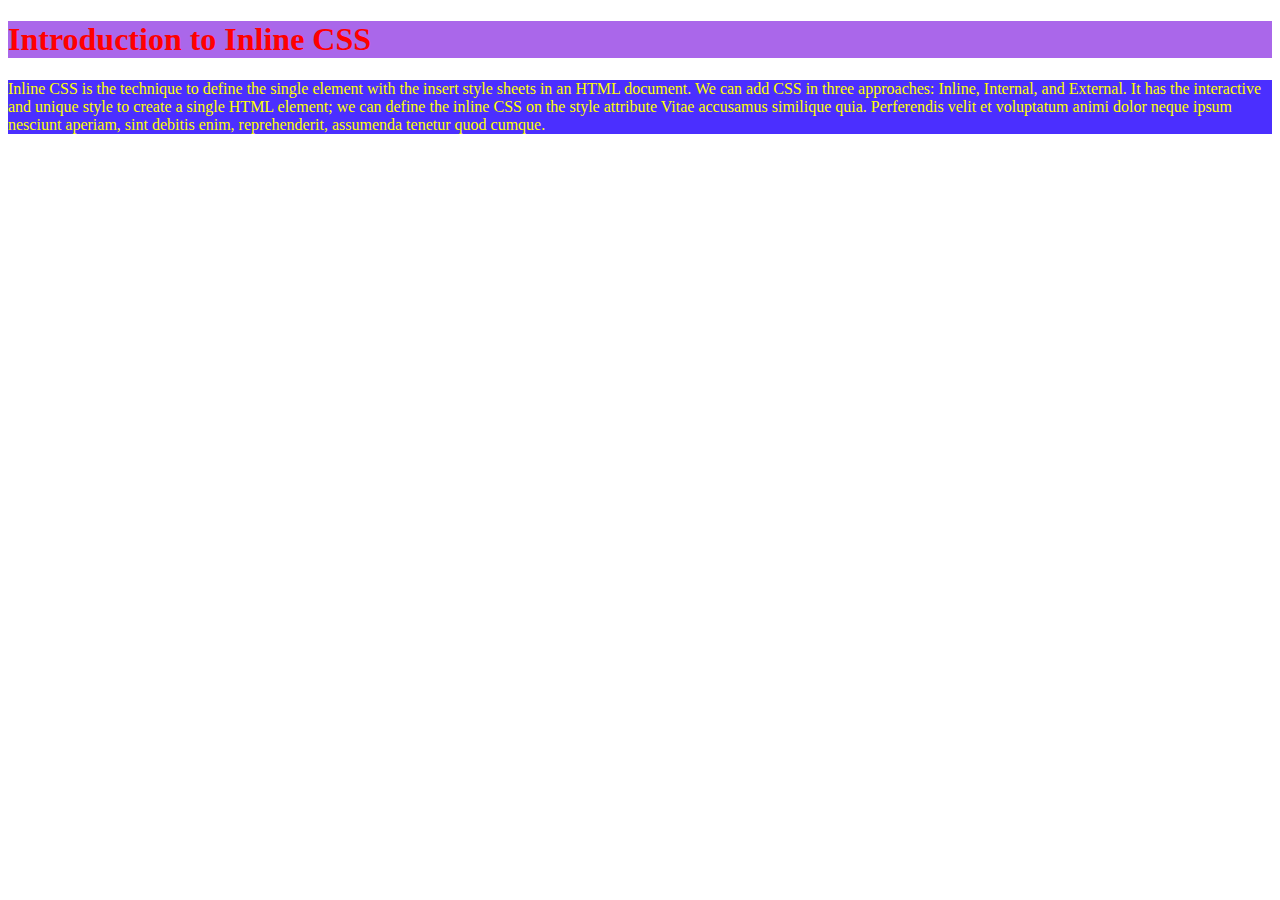
<file: index.html>
<!DOCTYPE html>
<html lang="en">
<head>
    <meta charset="UTF-8">
    <meta name="viewport" content="width=device-width, initial-scale=1.0">
    <title>Inline CSS</title>
</head>
<body>
    <h1 style="color:red;background-color: #892be2b7;">Introduction to Inline CSS</h1>
    <p style="color:yellow;background-color: #4b2fff;">Inline CSS is the technique to define the single 
        element with the insert style sheets in an HTML document. We can add CSS in three approaches:
         Inline, Internal, and External. It has the interactive and unique style to create a single HTML element;
          we can define the inline CSS on the style attribute Vitae accusamus similique quia. Perferendis velit
           et voluptatum animi dolor neque 
          ipsum nesciunt aperiam, sint debitis enim, reprehenderit, assumenda tenetur quod cumque.</p>
</body>
</html>
</file>
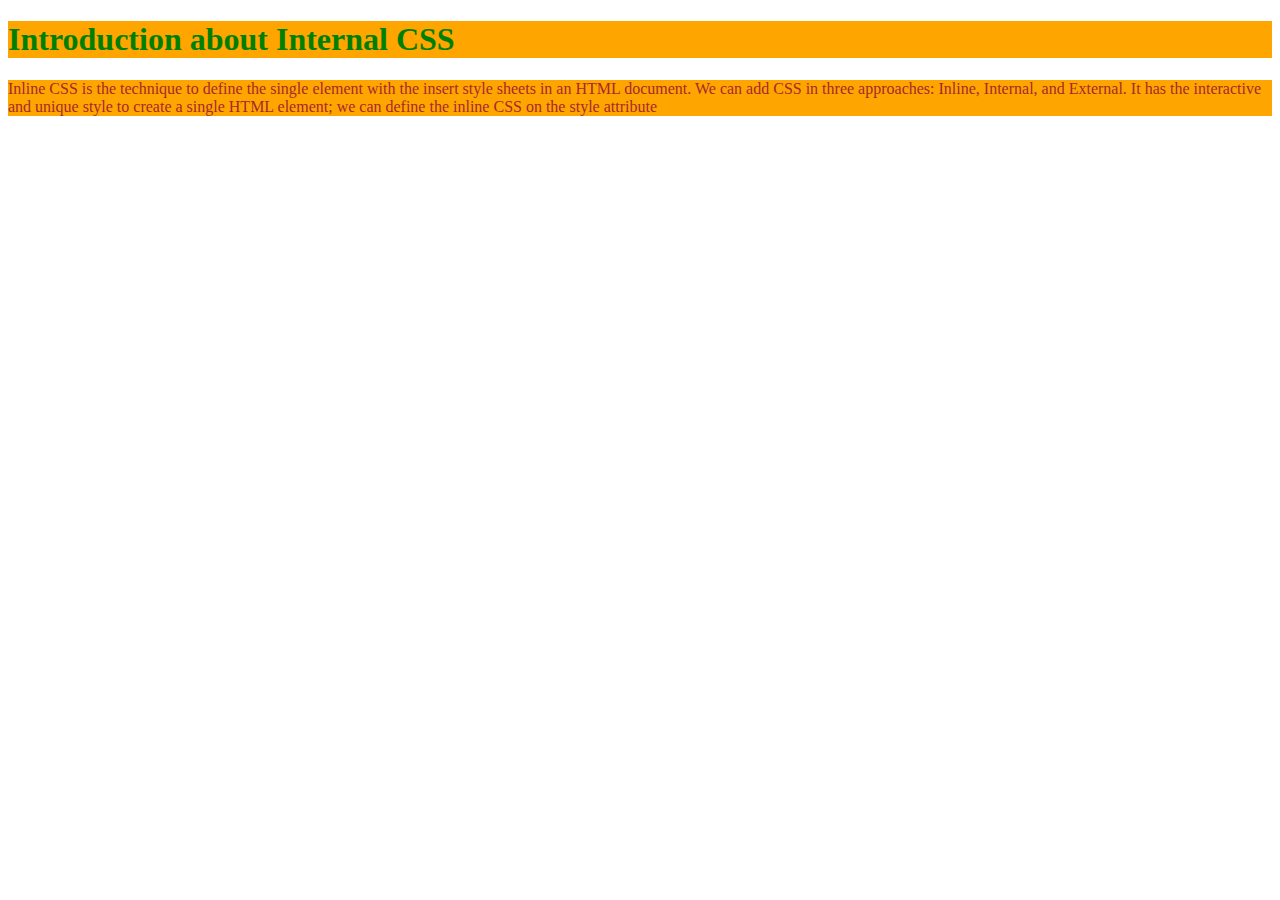
<file: about.html>
<!DOCTYPE html>
<html lang="en">
<head>
    <meta charset="UTF-8">
    <meta name="viewport" content="width=device-width, initial-scale=1.0">
    <title>Internal CSS</title>
        <style>
    .bg-orange{
            background-color: orange;
        }
        .col-green{
            color:green;
        }
        .col-brown{
            color:brown;
        }
    </style>
</head>
<body>
    <h1 class="bg-orange col-green">Introduction about Internal CSS</h1>
    <p class="bg-orange col-brown">Inline CSS is the technique to define the single element with the insert
         style sheets in an HTML 
        document. We can add CSS in three approaches: Inline, Internal, and External. It has the interactive
         and unique style to create a single HTML element; we can define the inline CSS
          on the style attribute</p>
</body>
</html>
</file>
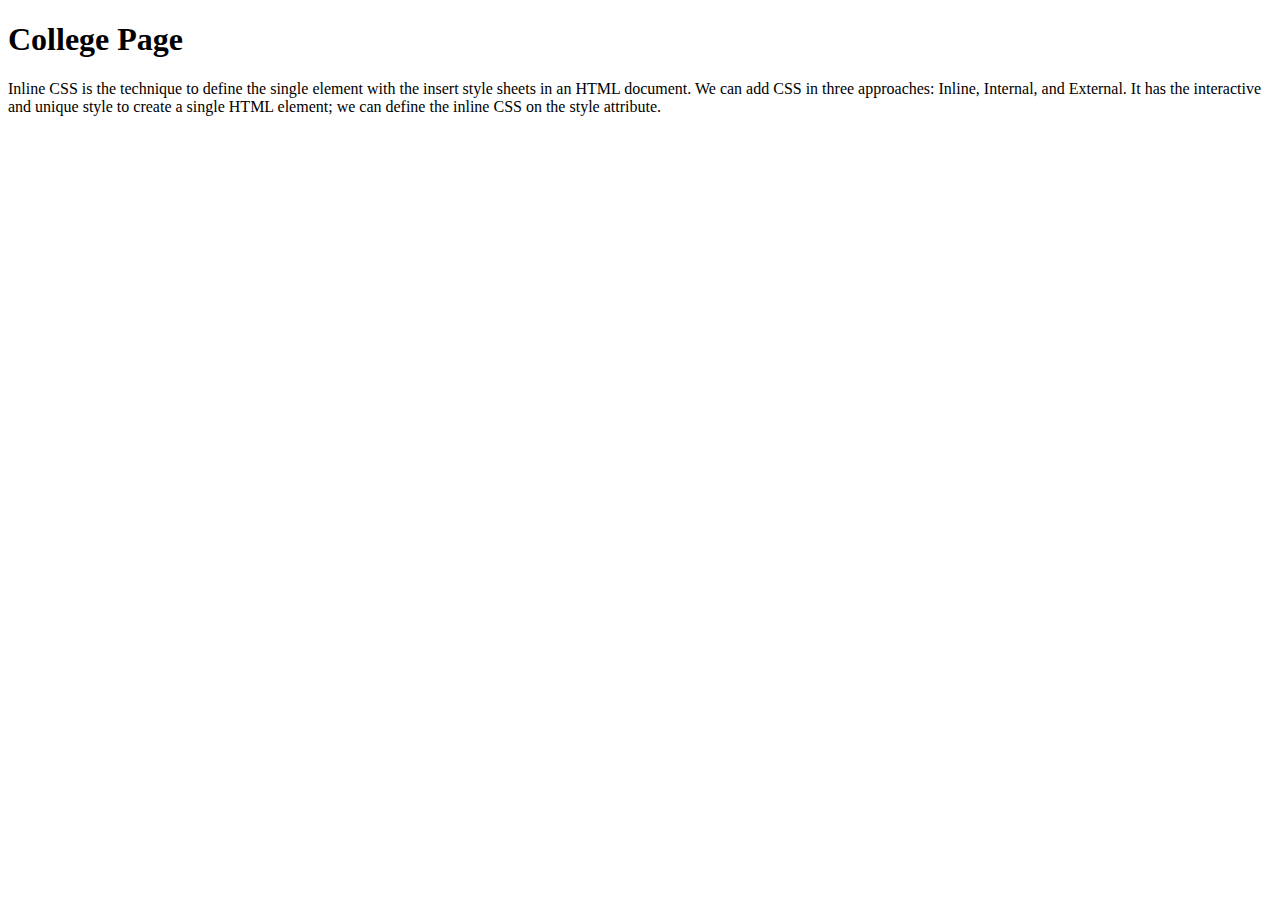
<file: college.html>
<!DOCTYPE html>
<html lang="en">
<head>
    <meta charset="UTF-8">
    <meta name="viewport" content="width=device-width, initial-scale=1.0">
    <title>College Page</title>
    <link rel="stylesheet" href="style.css"/>
</head>
<body>
    <h1 class="bg-baby pink">College Page</h1>
    <p class="bg-red">Inline CSS is the technique to define the single element with the insert style sheets in an HTML document. We can add CSS in three approaches: Inline, Internal, and External. It has the interactive and unique style to create a single HTML element; we can define the inline CSS on the style attribute.</p>
</body>
</html>
</file>
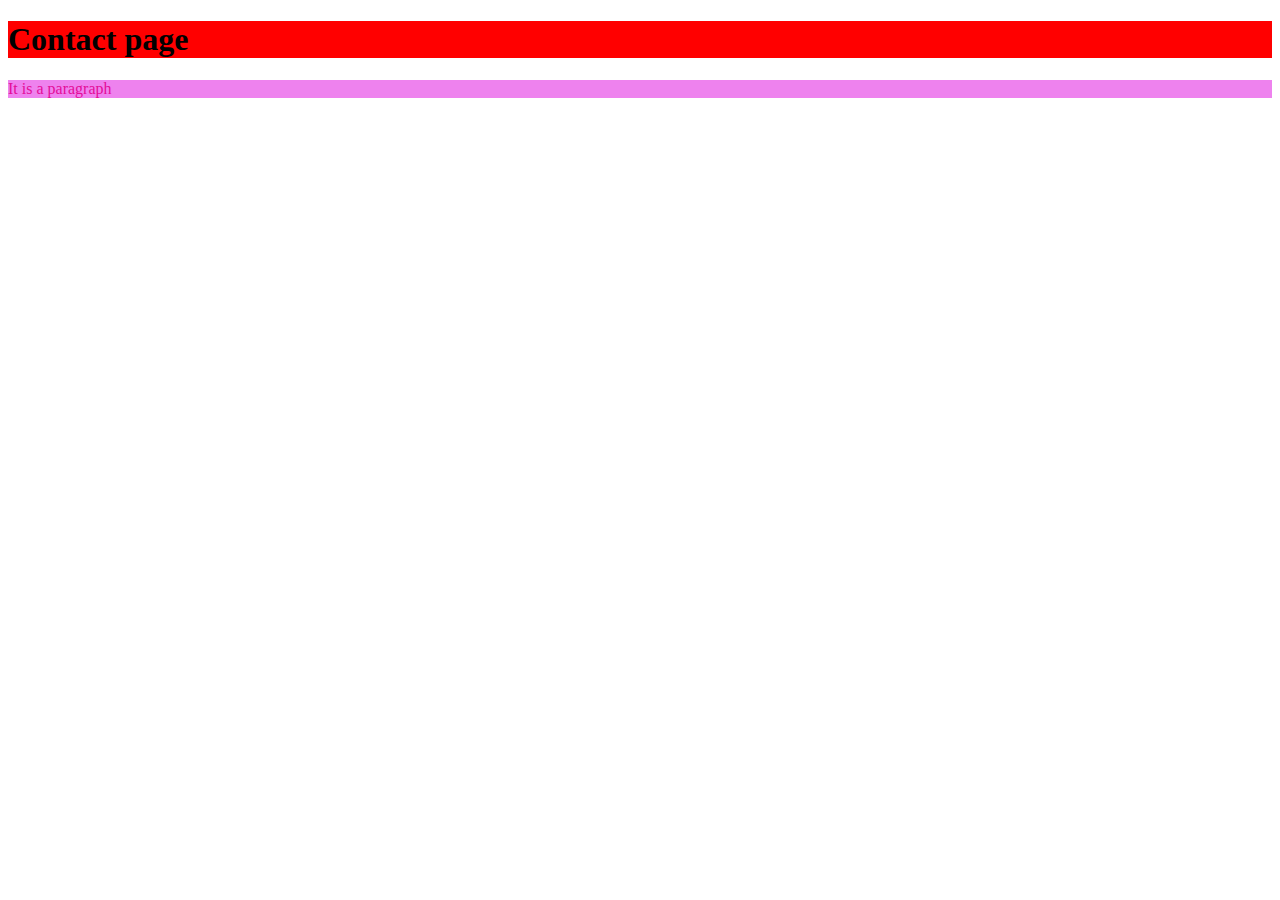
<file: contact.html>
<!DOCTYPE html>
<html lang="en">
<head>
    <meta charset="UTF-8">
    <meta name="viewport" content="width=device-width, initial-scale=1.0">
    <title>Contact Page</title>
    <link rel="stylesheet" href="style.css"/>
</head>
<body>
    <h1 class="bg-tomato">Contact page</h1>
    <p id="first">It is a paragraph</p>
</body>
</html>
</file>
<file: style.css>
.bg-pink{
    background-color: pink;
    color:aqua
}
.bg-tomato{
    background-color: red;
}
#first{
    color:rgb(228, 13, 153);
    background-color: violet;
}
</file>
